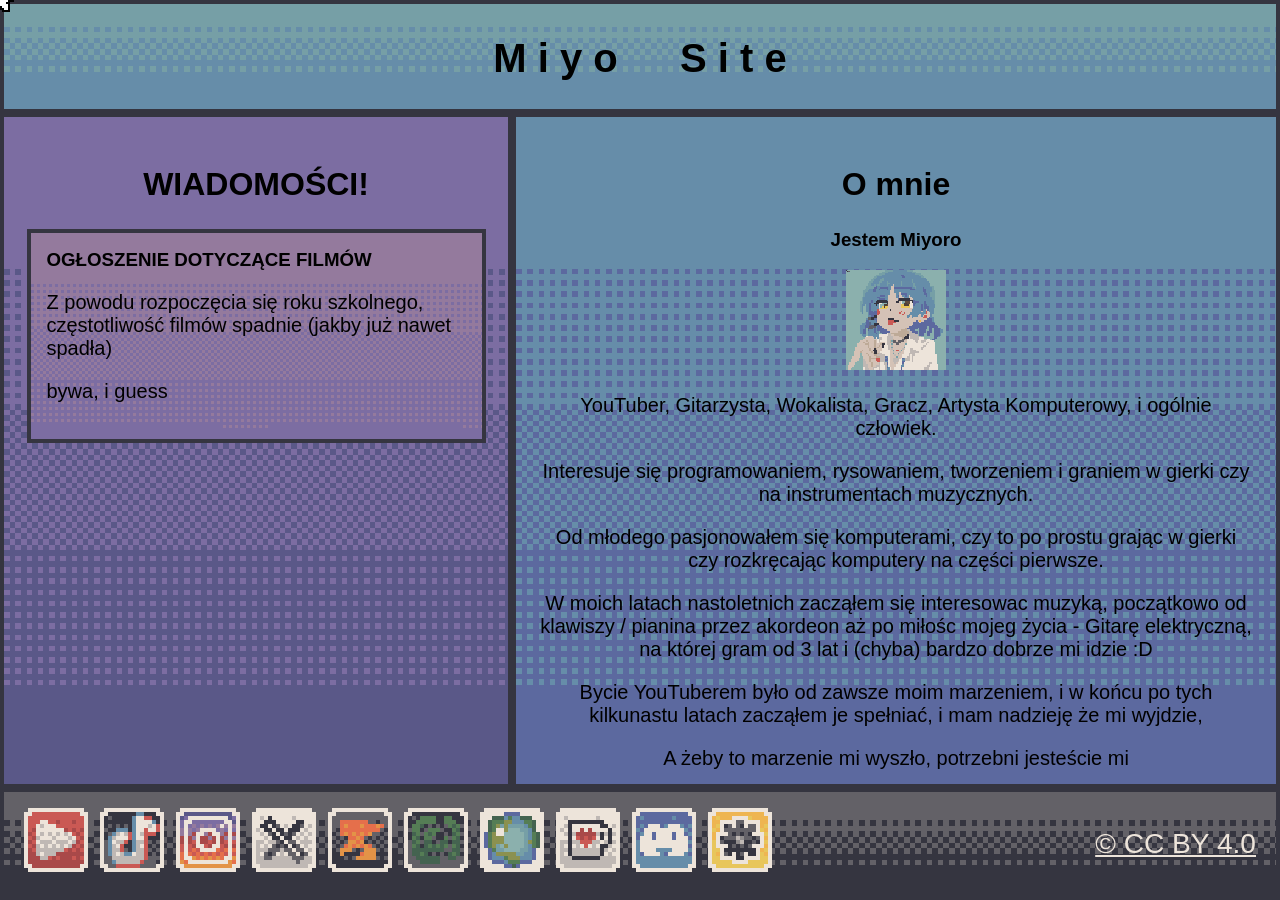
<file: index.html>
<!DOCTYPE html>
<html lang="pl">
<head>
  <meta charset="UTF-8">
  <meta name="viewport" content="width=device-width, initial-scale=1.0">
  <title>Miyo Site</title>
  <link rel="stylesheet" href="style.css">
  <link rel="icon" type="image/x-icon" href="images/favicon.png">
</head>
<body>
  <header>
    <h1> M i y o 　 S i t e</h1>
  </header>
  <main>
  <aside>
    <h2>WIADOMOŚCI!</h2>
    <div id="news-container"></div>
  </aside>
  <section>
    <h2>O mnie</h2>
    <h3> Jestem Miyoro </h3>
    <img src="images/miyoro.png" alt="Moje Profilowe" title="tak, sam tworzyłem" width="100vh" height="100vh">
    <p>YouTuber, Gitarzysta, Wokalista, Gracz, Artysta Komputerowy, i ogólnie człowiek.</p>
    <p>Interesuje się programowaniem, rysowaniem, tworzeniem i graniem w gierki czy na instrumentach muzycznych.</p>
    <p>Od młodego pasjonowałem się komputerami, czy to po prostu grając w gierki czy rozkręcając komputery na części pierwsze.</p>
    <p>W moich latach nastoletnich zacząłem się interesowac muzyką, początkowo od klawiszy / pianina przez akordeon aż po miłośc mojeg życia - Gitarę elektryczną, na której gram od 3 lat i (chyba) bardzo dobrze mi idzie :D</p>
    <p>Bycie YouTuberem było od zawsze moim marzeniem, i w końcu po tych kilkunastu latach zacząłem je spełniać, i mam nadzieję że mi wyjdzie,</p>
    <p>A żeby to marzenie mi wyszło, potrzebni jesteście mi <h3>WY</h3></p>
  </section>
  </main>
  <footer>
    <nav>
      <a href="https://www.youtube.com/@ItsMiyoro" target="_blank" rel="noopener noreferrer">
      <img src="images/youtube.png" alt="https://www.youtube.com/@ItsMiyoro" title="YouTube" width="64px" height="64px">
      </a>

      <a href="https://www.tiktok.com/@itsmiyoro" target="_blank" rel="noopener noreferrer">
      <img src="images/tiktok.png" alt="https://www.tiktok.com/@itsmiyoro" title="Tik Tok" width="64px" height="64px">
      </a>

      <a href="https://www.instagram.com/itsmiyoro" target="_blank" rel="noopener noreferrer">
      <img src="images/instagram.png" alt="https://www.instagram.com/itsmiyoro" title="Instagram" width="64px" height="64px">
      </a>

      <a href="https://x.com/ItsMiyoro" target="_blank" rel="noopener noreferrer">
      <img src="images/twitter.png" alt="https://x.com/ItsMiyoro" title="Twitter / X" width="64px" height="64px">
      </a>

      <a href="https://www.curseforge.com/members/itsmiyoro/projects" target="_blank" rel="noopener noreferrer">
      <img src="images/curseforge.png" alt="https://www.curseforge.com/members/itsmiyoro/projects" title="CuresForge" width="64px" height="64px">
      </a>

      <a href="https://modrinth.com/user/miyoro" target="_blank" rel="noopener noreferrer">
      <img src="images/modrinth.png" alt="https://modrinth.com/user/miyoro" title="Modrinth" width="64px" height="64px">
      </a>

      <a href="https://www.planetminecraft.com/member/miyoro/" target="_blank" rel="noopener noreferrer">
      <img src="images/planetminecraft.png" alt="https://www.planetminecraft.com/member/miyoro/" title="Planet Minecraft" width="64px" height="64px">
      </a>

      <a href="https://ko-fi.com/miyoro" target="_blank" rel="noopener noreferrer">
      <img src="images/kofi.png" alt="https://ko-fi.com/miyoro" title="Ko-Fi" width="64px" height="64px">
      </a>
      <a href="https://discord.gg/Pj42w5Vhx3" target="_blank" rel="noopener noreferrer">
      <img src="images/discord.png" alt="https://discord.gg/Pj42w5Vhx3" title="Discord" width="64px" height="64px">
      </a>
      <a href="https://discord.com/invite/TEJNjGXmm2" target="_blank" rel="noopener noreferrer">
      <img src="images/crp.png" alt="https://discord.com/invite/TEJNjGXmm2" title="Create Republic Polska" width="64px" height="64px">
      </a>
    </nav>
    <a href="https://creativecommons.org/licenses/by/4.0/" target="_blank" rel="noopener noreferrer" style="color: #ede4da;">© CC BY 4.0</a>
  </footer>
  <img id="cursor" src="images/favicon.png" alt="">
</body>
</html>
<script>
fetch("news/filmy.html")
    .then(response => response.text())
    .then(html => {
        document.getElementById("news-container").innerHTML = html;
    })
    .catch(error => {
        console.error("Failed to load news:", error);
    });

const cursor = document.getElementById("cursor");

let mouseX = 0;
let mouseY = 0;

let x = 0;
let y = 0;

document.addEventListener("mousemove", (e) => {
    mouseX = e.clientX;
    mouseY = e.clientY;
});

function animate() {
    x += (mouseX - x) * 0.15;
    y += (mouseY - y) * 0.15;

    cursor.style.left = x + "px";
    cursor.style.top = y + "px";

    requestAnimationFrame(animate);
}

animate();
</script>
</file>
<file: style.css>
html,
body {
    margin: 0;
    padding: 0;
    width: 100%;
    height: 100%;
    overflow: hidden;
    cursor: none;
}

body {
    background-color: #353540;
    display: flex;
    flex-direction: column;
    font-family:'Lucida Sans', 'Lucida Sans Regular', 'Lucida Grande', 'Lucida Sans Unicode', Geneva, Verdana, sans-serif;
}

header {
    height: 12.5%;

    background-color: #668da9;
    background-image: url("images/header-background.png");
    background-repeat: repeat-x;
    background-position: top left;
    background-size: 90px;
    image-rendering: pixelated;

    border: 4px solid #353540;

    box-sizing: border-box;
    text-align: center;
}

main {
    flex: 1;
    display: flex;
    overflow: hidden;
}

aside {
    width: 40%;

    background-color: #5a5888;
    background-image: url("images/news-background.png");
    background-repeat: repeat-x;
    background-position: top left;
    background-size: 720px;
    image-rendering: pixelated;

    border: 4px solid #353540;

    box-sizing: border-box;
    padding: 2.5vh;
    overflow:scroll;
}

section {
    flex: 1;

    background-color: #5c699f;
    background-image: url("images/videos-background.png");
    background-repeat: repeat-x;
    background-position: top left;
    background-size: 720px;
    image-rendering: pixelated;

    border: 4px solid #353540;
    text-align: center;
    box-sizing: border-box;
    padding: 2.5vh;
}

footer {
    height: 12.5vh;
    font-size: 3.125vh;
    color: #ede4da;

    background-color: #353540;
    background-image: url("images/footer-background.png");
    background-repeat: repeat-x;
    background-position: top left;
    background-size: 90px;
    image-rendering: pixelated;

    border: 4px solid #353540;
    box-sizing: border-box;

    display: flex;
    justify-content: space-between;
    align-items: center;
    padding: 0 20px;
}
nav {
    display: flex;
    align-items: center;
    gap: 12px;
    width: auto;
    height: auto;
    padding: 0;
}
p{
    font-size: 125%;
}
a{
    color:#353540;
}

h1{
    font-weight: bolder;
    font-size: 250%;
}

h2{
    font-weight: bold;
    font-size: 200%;
    text-align: center;
}

#cursor {
    position: fixed;
    width: 32px;
    height: 32px;
    pointer-events: none;
    transform: translate(-50%, -50%);
    z-index: 9999;
}
@media (max-width: 768px) {
    html,
    body {
        height: auto;
        min-height: 100%;
        overflow-y: auto;
        overflow-x: hidden;
    }

    main {
        display: flex;
        flex-direction: column;
        flex: none;
        overflow: visible;
    }

    aside {
        width: 100%;
        height: auto;
        overflow: visible;
    }

    section {
        width: 100%;
        height: auto;
    }

    iframe {
        display: block;
        width: 80%;
        aspect-ratio: 16 / 9;
        height: auto;
        margin: 0 auto;
    }

    footer {
        height: auto;
        min-height: 12.5vh;

        display: flex;
        flex-direction: column;
        justify-content: center;
        align-items: center;

        padding: 8px;
        gap: 12px;
    }

    nav {
        display: flex;
        align-items: center;
        justify-content: center;
        flex-wrap: wrap;

        gap: 12px;
        width: 100%;
        height: auto;
        padding: 0;
    }
    #cursor{
        visibility: hidden;
    }
}

.news-post {
    background-color: #5c699f;
    background-image: url("images/section-background.png");
    background-repeat: repeat-x;
    background-position: top left;
    background-size: 240px;
    image-rendering: pixelated;

    margin-bottom: 2rem;
    padding: 1rem;
    border: 4px solid #353540;
}

.news-post h3 {
    margin-top: 0;
}
</file>
